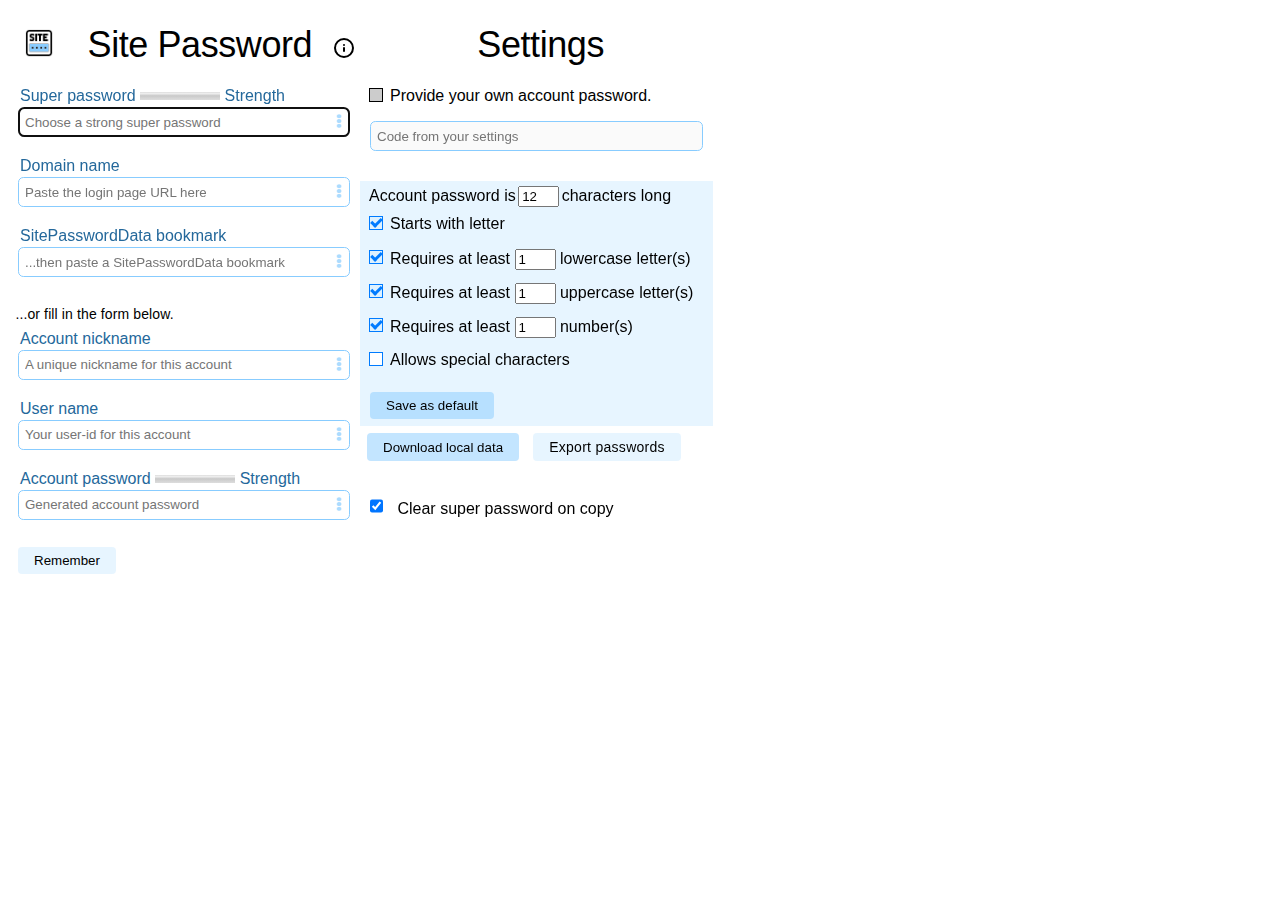
<file: index.html>
<!DOCTYPE html>
<html lang="en">

<head>
  <meta charset="utf-8">
  <meta http-equiv="Content-Type" content="text/html;charset=UTF-8" />
  <title>Site Password</title>
  <script language="javascript" type="text/javascript" src="src/bg.js"></script>
  <script language="javascript" type="text/javascript" src="src/ssp.js"></script>
  <script language="javascript" type="text/javascript" src="src/zxcvbn.js"></script>
  <link type="text/css" href="src/ssp.css" rel="stylesheet" />
  <link rel="icon" type="image/png" href="src/icon128.png">
  <!--
<style type="text/css" media="all">
</style>
-->
</head>

<body>
  <noscript>JavaScript must be enabled to use this tool.</noscript>
  <div id="root">
    <div id="SitePasswordWebMarker" style="display:none">
      <p>
        SitePassword will not look for password fields if a div
        with an id of "SitePasswordWebMarker" is in the document.
      </p>
    </div>
    <div id="leftgutter" class="column"></div>
    <div id="content" class="column">
      <div id="mainpanel">
        <div id="main">
            <div class="form-row">
              <span style="flex:1"></span>
              <span>
                <img id="logo" class="logo" src="src/icon128.png" />
                <div id="pw" class="pwdiv" style="visibility: hidden">
                  <center>
                    <p class="pw">PW</p>
                  </center>
                </div>
              </span>
              <span style="flex: 1"></span>
              <h1 id="SitePasswordWeb">Site Password</h1>
              <span style="flex: 1"></span>
              <div id="maininfo" class="icon" title="Instructions">
                <svg id="instructionopen" width="24px" height="24px" viewBox="0 0 24 24" xmlns="http://www.w3.org/2000/svg" fill="none">
                  <circle cx="12" cy="12" r="9" stroke="currentColor" stroke-linecap="round" stroke-linejoin="round"
                    stroke-width="2" />
                  <path stroke="currentColor" stroke-linecap="round" stroke-linejoin="round" stroke-width="2"
                    d="M12 15v-3m0-3v0" />
                </svg>
              <!-- Thanks to Copilot for this icon -->
              <svg id="instructionclose" class="nodisplay" width="24" height="24" viewBox="0 0 24 24">
                <circle cx="12" cy="12" r="9" stroke="black" stroke-width="2" fill="transparent"/>
                <path d="M8,8 L16,16 M8,16 L16,8" stroke="black" stroke-width="2"/>
              </svg>          
              </div>
            </div>
            <div class="form-row">
              <label for="superpw" class="label">
                Super password
                <meter max="20" id="superpw-strength-meter" title="Super password strength"></meter>
                Strength
              </label>
              <input 
                id="superpw" 
                class="fixed" 
                type="password" 
                value="" 
                autocomplete="off"
                placeholder="Choose a strong super password"
                title="Super Password" />
              <div id="superpw3bluedots" class="icon inner-icon-1" 
                title=" Click for menu" style="display: block">
                <img src="src/3bluedots.png" class="dots">
              </div>
              <div id="superpwmenu" class="nodisplay menu inner-icon-1">
                <div id="superpwmenushow" title="Show your super password">
                  <svg class="icon menu-icon" viewBox="0 0 24 24" xmlns="http://www.w3.org/2000/svg" fill="none">
                    <path stroke="currentColor" stroke-linecap="round" stroke-linejoin="round" stroke-width="2"
                      d="M7 6.362A9.707 9.707 0 0 1 12 5c6.307 0 9.367 5.683 9.91 6.808.06.123.06.261 0 .385-.352.728-1.756 3.362-4.41 5.131M14 18.8a9.93 9.93 0 0 1-2 .2c-6.307 0-9.367-5.683-9.91-6.808a.44.44 0 0 1 0-.386c.219-.452.84-1.632 1.91-2.885m6 .843A3 3 0 0 1 14.236 14M3 3l18 18" />
                  </svg>
                </div>
                <div id="superpwmenuhide" class="nodisplay" title="Hide your super password">
                  <svg class="icon menu-icon" viewBox="0 0 24 24" xmlns="http://www.w3.org/2000/svg" fill="none">
                    <path stroke="currentColor" stroke-linecap="round" stroke-linejoin="round" stroke-width="2"
                      d="M12 5c-6.307 0-9.367 5.683-9.91 6.808a.435.435 0 0 0 0 .384C2.632 13.317 5.692 19 12 19s9.367-5.683 9.91-6.808a.435.435 0 0 0 0-.384C21.368 10.683 18.308 5 12 5z" />
                    <circle cx="12" cy="12" r="3" stroke="currentColor" stroke-linecap="round" stroke-linejoin="round"
                      stroke-width="2" />
                  </svg>
                </div>
                <div id="superpwmenuhelp" title="Find out more about choosing a strong super password.">
                  <img src="src/help.png" class="icon menu-icon">
                </div>
              </div>
              </div>
            <div class="form-row">
              <label for="domainname" class="label">Domain name</label>
              <input 
                id="domainname" 
                class="fixed" 
                type="text" 
                autocomplete="off"
                value="" 
                placeholder="Paste the login page URL here"
                title="Login page URL" />
              <div id="domainname3bluedots" class="icon inner-icon-1" 
                title=" Click for menu" style="display: block">
                <img src="src/3bluedots.png" class="dots">
              </div>
              <div id="domainnamemenu" class="nodisplay menu inner-icon-1">
                <div id="domainnamemenuforget"
                  title="Click to enable forgetting the settings associated with this domain name.">
                  <img src="src/forget.png" 
                  opacity="0.5"
                  class="icon menu-icon menu-icon";"
                >
                </div>
                <div
                  id="domainnamemenuhelp"
                  title="Learn more about how SitePassword uses the domain name.">
                  <img src="src/help.png" class="icon menu-icon menu-icon">
                </div>
              </div>
            </div>
            <div class="form-row">
              <label for="bookmark" class="label">SitePasswordData bookmark</label>
              <input 
                id="bookmark" 
                autocomplete="off"
                title="Find the bookmark with your domain name in the SitePasswordData bookmark folder and paste it here."
                placeholder="...then paste a SitePasswordData bookmark" />
                <div id="bookmark3bluedots" class="icon inner-icon-1" 
                title=" Click for menu" style="display: block">
                <img src="src/3bluedots.png" class="dots">
              </div>
              <div id="bookmarkmenu" class="nodisplay menu inner-icon-0">
                <div
                  id="bookmarkmenuhelp"
                  title="Learn more about how you can get your settings from a bookmark.">
                  <img src="src/help.png" class="icon menu-icon menu-icon">
                </div>
              </div>
            </div>
            <p>...or fill in the form below.</p>
            <div class="form-row">
              <label for="sitename" class="label">Account nickname</label>
              <input 
                id="sitename" 
                class="sans" 
                list="sitenames"
                type="text" 
                autocomplete="off"
                value="" 
                placeholder="A unique nickname for this account"
                title="A unique nickname you associate with this account.  For example, use the same nickname for www.example.com and login.example.com." 
              />
              <div id="sitename3bluedots" class="icon inner-icon-1" 
                title=" Click for menu" style="display: block">
                <img src="src/3bluedots.png" class="dots">
              </div>
              <div id="sitenamemenu" class="nodisplay menu inner-icon-1">
                <div id="sitenamemenuforget"
                  style="opacity: 0.5"
                  title="Click to enable forgetting all domain names associated with this nickname.">
                  <img src="src/forget.png" class="icon menu-icon">
                </div>
                <div id="sitenamemenuhelp"
                  title="Find out more about how your nickname for a site is used to compute your account password.">
                  <img src="src/help.png" class="icon menu-icon">
                </div>
              </div>
              <datalist id="sitenames"></datalist>
            </div>
            <div class="form-row">
              <label for="username" class="label">User name</label>
              <input 
                id="username" 
                class="sans" 
                list="usernames"
                type="text" 
                autocomplete="off"
                value="" 
                placeholder="Your user-id for this account"
                title="Your user-id for this account" 
              />
              <datalist id="usernames"></datalist>
              <div id="usernamecopied" class="inner-icon-2 copied nodisplay">copied!</div>
              <div id="username3bluedots" class="icon inner-icon-1" 
                title=" Click for menu" style="display: block">
                <img src="src/3bluedots.png" class="dots">
              </div>
              <div id="usernamemenu" class="nodisplay menu inner-icon-2">
                <div id="usernamemenuforget" display="block"
                  title="Click to enable forgetting all domain names associated with this userid."
                  style="opacity: 0.5">
                  <img src="src/forget.png" class="icon menu-icon">
                </div>
                <div id="usernamemenucopy" 
                  display="block" title="Copy your user name to the clipboard."
                  style="display: block; opacity: 0.5">
                  <svg class="icon menu-icon" viewBox="0 0 24 24" xmlns="http://www.w3.org/2000/svg" fill="none">
                    <path stroke="currentColor" stroke-linecap="round" stroke-linejoin="round" stroke-width="2"
                      d="M8 5H6a2 2 0 0 0-2 2v12a2 2 0 0 0 2 2h12a2 2 0 0 0 2-2V7a2 2 0 0 0-2-2h-2M8 5v0a2 2 0 0 1 2-2h4a2 2 0 0 1 2 2v0M8 5v0a2 2 0 0 0 2 2h4a2 2 0 0 0 2-2v0" />
                  </svg>
                </div>
                <div id="usernamemenuhelp" title="Find out more about how SitePassword uses your user name for this account.">
                  <img src="src/help.png" class="icon menu-icon">
                </div>
              </div>
              <datalist id="usernames"></datalist>
            </div>
            <div id="results">
              <div id="pwok" class="form-row">
                <input id="sitepw" class="fixed" readonly type="text" value=""
                  placeholder="Generated account password" title="Account Password" />
                  <label for="sitepw" class="label">
                    Account password
                    <meter max="20" id="sitepw-strength-meter" title="Account password strength"></meter>
                    Strength
                  </label>
                  <div id="sitepwcopied" class="inner-icon-2 copied nodisplay">copied!</div>
                <div id="sitepw3bluedots" class="icon inner-icon-1" 
                    title=" Click for menu" style="display: block">
                  <img src="src/3bluedots.png" class="dots">
                </div>
                <div id="sitepwmenu" class="nodisplay menu inner-icon-2">
                  <div id="sitepwmenushow" class="nodisplay" title="Show your site password">
                    <svg class="icon menu-icon menu-icon" viewBox="0 0 24 24" xmlns="http://www.w3.org/2000/svg" fill="none">
                      <path stroke="currentColor" stroke-linecap="round" stroke-linejoin="round" stroke-width="2"
                        d="M7 6.362A9.707 9.707 0 0 1 12 5c6.307 0 9.367 5.683 9.91 6.808.06.123.06.261 0 .385-.352.728-1.756 3.362-4.41 5.131M14 18.8a9.93 9.93 0 0 1-2 .2c-6.307 0-9.367-5.683-9.91-6.808a.44.44 0 0 1 0-.386c.219-.452.84-1.632 1.91-2.885m6 .843A3 3 0 0 1 14.236 14M3 3l18 18" />
                    </svg>
                  </div>
                  <div id="sitepwmenuhide" title="Hide your account password">
                    <svg class="icon menu-icon menu-icon" viewBox="0 0 24 24" xmlns="http://www.w3.org/2000/svg" fill="none">
                      <path stroke="currentColor" stroke-linecap="round" stroke-linejoin="round" stroke-width="2"
                        d="M12 5c-6.307 0-9.367 5.683-9.91 6.808a.435.435 0 0 0 0 .384C2.632 13.317 5.692 19 12 19s9.367-5.683 9.91-6.808a.435.435 0 0 0 0-.384C21.368 10.683 18.308 5 12 5z" />
                      <circle cx="12" cy="12" r="3" stroke="currentColor" stroke-linecap="round" stroke-linejoin="round"
                        stroke-width="2" />
                    </svg>
                  </div>
                  <div id="sitepwmenucopy" 
                    title="Copy your account password to the clipboard"
                    style="opacity: 0.5">
                    <svg class="icon menu-icon menu-icon" viewBox="0 0 24 24" xmlns="http://www.w3.org/2000/svg" fill="none">
                      <path stroke="currentColor" stroke-linecap="round" stroke-linejoin="round" stroke-width="2"
                        d="M8 5H6a2 2 0 0 0-2 2v12a2 2 0 0 0 2 2h12a2 2 0 0 0 2-2V7a2 2 0 0 0-2-2h-2M8 5v0a2 2 0 0 1 2-2h4a2 2 0 0 1 2 2v0M8 5v0a2 2 0 0 0 2 2h4a2 2 0 0 0 2-2v0" />
                    </svg>
                  </div>
                  <div id="sitepwmenuhelp" title="Find out more about how SitePassword calculates your account password.">
                    <img src="src/help.png" class="icon menu-icon menu-icon">
                  </div>
                </div>
              </div>
            <div class="form-row">
                <button id="remember" 
                  type="button" 
                  title="Remember on this machine the settings for this account."
                  style="margin-left: 10px; margin-bottom: 20px"
                  disabled="disabled">
                  Remember
                </button>
              </div>
            </div>
        </div>
        <div id="help">
          <div id="superpwhelptext" name="help" class="helptext nodisplay">
            <h3>Super password help</h3>
            <p style="width: 270px">
              You should choose a strong super password, one with lots of characters that contain
              upper and lower case letters, numbers, and special characters. Just make sure
              it's something you won't forget. SitePassword can't help you if you do.
            </p>
            <div class="form-row">
              <button id="superpwhelptextclose" class="button" title="Close this help text.">
                <span class="btn-text">Close<span class="btn-text"></span>
              </button>
              &nbsp;&nbsp;
              <button id="superpwhelptextmore" title="Learn more about your super password">
                <span class="btn-text">Learn more</span>
              </button>
              <span style="flex:1"></span>
            </div>
          </div>
          <div id="domainnamehelptext" name="help" class="helptext nodisplay">
            <h3>Domain name help</h3>
            <p style="width: 270px">
              The domain name is associated with your settings for this account.
              It is also the name of a bookmark in the SitePasswordData bookmark folder.
              That's the bookmark you can use to get your settings when you're on a machine
              that doesn't have the SitePassword extension installed.
            </p>
            <div class="form-row">
              <button id="domainnamehelptextclose" class="button" title="Close this help text">
                <span class="btn-text">Close</span>
              </button>
              &nbsp;&nbsp;
              <button id="domainnamehelptextmore" title="Learn more about how SitePassword uses domain names.">
                <span class="btn-text">Learn more</span>
              </button>
            </div>
          </div>
          <div id="bookmarkhelptext" name="help" class="helptext nodisplay">
            <h3>Bookmark help</h3>
            <p style="width: 270px">
              Each domain name has a bookmark in the SitePasswordData bookmark folder.
              That's where you can get your settings when you're on a machine
              that doesn't have the SitePassword extension installed. You can click on the
              bookmark to open this page with the form filled in 
              or you can paste the bookmark into the form after providing a domain name.
            </p>
            <div class="form-row">
              <button id="bookmarkhelptextclose" class="button" title="Close this help text">
                <span class="btn-text">Close</span>
              </button>
              &nbsp;&nbsp;
              <button id="bookmarkhelptextmore" title="Learn more about how SitePassword uses domain names.">
                <span class="btn-text">Learn more</span>
              </button>
            </div>
          </div>
          <div id="sitenamehelptext" name="help" class="helptext nodisplay">
            <h3>Account nickname help</h3>
            <p style="width: 270px">
              The account nickname is how you refer to this account.  It is often associated 
              with more than one domain name.
              For example, you might use the same nickname for www.example.com and login.example.com.
              Your account nickname can be easy to remember,
              such as <em>amazon</em> for amazon.com, but it doesn't have to be that simple.  You can 
              change the password for an account by changing the nickname.  
            </p>
            <div class="form-row">
              <button id="sitenamehelptextclose" class="button" title="Close this help text.">
                <span class="btn-text">Close<span class="btn-text"></span>
              </button>
              &nbsp;&nbsp;
              <button id="sitenamehelptextmore" title="Learn more about your site nickname">
                <span class="btn-text">Learn more</span>
              </button>
            </div>
          </div>
          <div id="usernamehelptext" name="help" class="helptext nodisplay">
            <h3>User name help</h3>
            <p style="width: 270px">
              Your user name is the name you use to log in to the site. It is
              associated with the nickname for the account and is used to 
              calculate your account password.  That means you can only have a 
              single user name for a given nickname.  
              <span name="hideifnobookmarks">If you want to use different 
              user names for the same site, follow the instructions for 
              <span id="sharedref"><a href="#shared-machines">Shared Machines</a></span>.</span>   
            </p>
            <div class="form-row">
              <button id="usernamehelptextclose" class="button" title="Close this help text.">
                <span class="btn-text">Close</span>
              </button>
              &nbsp;&nbsp;
              <button id="usernamehelptextmore" title="Learn more about your username">
                <span class="btn-text">Learn more</span>
              </button>
            </div>
          </div>
          <div id="sitepwhelptext" name="help" class="helptext nodisplay">
            <h3>Site password help</h3>
            <p style="width: 270px">
              SitePassword uses your super password, nickname for the site, and
              your user name for the site along with the additional settings to
              calculate this password for the account.
            </p>
            <p style="width: 270px">
              If the password field on
              the login form doesn't say <em>Click here for password</em>, you
              can use the Copy option on the menu to put this password on the clipboard.
            </p>
            <div class="form-row">
              <button id="sitepwhelptextclose" class="button" title="Close this help text.">
                <span class="btn-text">Close</span>
              </button>
              &nbsp;&nbsp;
              <button id="sitepwhelptextmore" title="Learn more about your account password">
                <span class="btn-text">Learn more</span>
              </button>
            </div>
          </div>
        </div>
        <div id="settings">
            <h1 style="text-align: center;">Settings</h1>        
            <div class="setting-row" id="providesitepwdiv"
            title="You must fill in the SitePassword form before you can provide your own account password.">
            <label for="providesitepw" class="checkbox-label">
              <input id="providesitepw" class="checkbox-input" type="checkbox" disabled aria-disabled="true"
                title="Check to type your own account password.  You must fill in the SitePassword form first." />
              <span class="checkbox-custom"></span>
              <span id="providesitepwlabel" class="settings">Provide your own account password.</span>
            </label>
          </div>
              <div class="form-row">
              <input 
                id="code" 
                class="sans" 
                disabled
                type="text" 
                autocomplete="off"
                value="" 
                style="margin-top: 0"
                placeholder="Code from your settings"
                title="Paste or type the code from your settings here." />
            </div>
            <div id="defaultsettings" style="background-color: rgb(136, 204, 255, 20%);">
              <div class="setting-row" style="top: 5px">
                <span style="position: relative; left: 4px">Account password is</span>
                <input id="pwlength" type="text" value="12" size="2" 
                  style="position: relative; left: 2px"/>
                <span>characters long</span>
              </div>
              <div class="setting-row">
                <label for="startwithletter" class="checkbox-label">
                  <input id="startwithletter" type="checkbox" class="checkbox-input" checked="checked" />
                  <span class="checkbox-custom"></span>
                  <span class="settings">Starts with letter</span>
                </label>
              </div>
              <div class="setting-row">
                <label for="allowlowercheckbox" class="checkbox-label">
                  <input id="allowlowercheckbox" type="checkbox" class="checkbox-input" checked="checked" />
                  <span class="checkbox-custom"></span>
                  <span id="allowlower" class="settings" style="display: none;">Allows lowercase letters</span>
                  <span id="requirelower" class="settings" style="display: inline;">
                    Requires at least
                    <input id="minlower" type="text" value="1" size="2" class="settings-input" />
                    lowercase letter(s)
                  </span>
                </label>
              </div>
              <div class="setting-row">
                <label for="allowuppercheckbox" class="checkbox-label">
                  <input id="allowuppercheckbox" type="checkbox" class="checkbox-input" checked="checked" />
                  <span class="checkbox-custom"></span>
                  <span id="allowupper" class="settings" style="display: none;">Allows uppercase letters</span>
                  <span id="requireupper" class="settings" style="display: inline;">
                    Requires at least
                    <input id="minupper"" type=" text" value="1" size="2" class="settings-input"" />
                    uppercase letter(s)
                  </span>
                </label>
              </div>
              <div class=" setting-row">
                    <label for="allownumbercheckbox" class="checkbox-label" />
                    <input id="allownumbercheckbox" type="checkbox" class="checkbox-input" checked="checked" />
                    <span class="checkbox-custom"></span>
                    <span id="allownumber" class="settings" style="display: none;">Allows numbers</span>
                    <span id="requirenumber" class="settings" style="display: inline;">
                      Requires at least
                      <input id="minnumber"" type=" text" value="1" size="2" class="settings-input" />
                      number(s)
                    </span>
                </label>
              </div>
              <div class="setting-row">
                <label for="allowspecialcheckbox" class="checkbox-label">
                  <input id="allowspecialcheckbox" type="checkbox" class="checkbox-input" />
                  <span class="checkbox-custom"></span>
                  <span id="allowspecial" class="settings" style="display: inline;">
                    Allows special characters
                  </span>
                  <span id="requirespecial" class="settings" style="display: none;">
                    Requires at least
                    <input id="minspecial" type="text" value="1" size="2" class="settings-input" />
                    of
                    <input id="specials" title="Enter up to 12 special characters" class="fixed" type="text"
                      class="settings-input" value="$/!=@?._-" size="12" />
                  </span>
                </label>
              </div>
                  <div class="form-row">
                <button id="makedefaultbutton"
                  type="button"
                  style="display: inline; margin-left: 10px; margin-right: 40px;"
                  target="_blank"
                  title="Make the settings in the box your default"
                  >
                  Save as default 
                </button>                  
              </div>
            </div>
            <div class="form-row">
              <button id="downloadbutton" type="button" style="display: inline" target="_blank"
                title="Download the settings stored on this machine to a file that you can use to calculate your passwords when the SitePassword extension is not available.">
                Download local data
              </button>
              <a id="data" href="#" target="_blank" style="display: none;"
                  rel="noopener noreferrer"
                  download="SiteData.html">SiteData.html</a>
                <button id="exportbutton" type="button" disabled style="display: inline; position: relative;" target="_blank"
                  title="Export your passwords to a CSV file that can be imported into a spreadsheet.">
                  <span class="btn-text">Export passwords</span>
                </button>
              <span style="flex:1"></span>
              <a id="pwdata" href="data:application/octet-stream," target="_blank" style="display: none;"
                download="passwords.csv">passwords.csv</a>
            </div>
            <div class="form-row" style="top: 10px"; width="200px">
              <label for="clearsuperpw">
                <input id="clearsuperpw" type="checkbox" checked="checked" />
                <span class="settings">Clear super password on copy</span>
              </label>
            </div>
        </div>
        <div id="instructionpanel" style="display: none;">
          <!--
            Instructions for converting the contents of this panel to Markdown

            1. Insert everything in ssp.html from <div id="instructionpanel" to the 
            corresponding </div> into the form at 
            https://www.convertsimple.com/convert-html-to-markdown/.

            2. Copy the output to README.md.

            3. Use the regular expression

            !\[[^\]]*\]\((src\/[^)]*\.(?:png|bmp))\)

            and the replacement string

            <img src="$1" style="width: 16px; height: 16px; vertical-align: middle;">

            4. Change the width of the 3 dots to 6px.

            to change all occurrences if ![](images...) to <img> tags.

          -->            
          <h1>Instructions</h1>
          <div id="sections">
            <section id="whoinfo" name="instructions">
              <svg id="openwho" class="accordian" style="display: block;" width="24px" height="24px" viewBox="0 0 24 24"
                xmlns="http://www.w3.org/2000/svg" fill="none">
                <circle cx="12" cy="12" r="9" stroke="currentColor" stroke-linecap="round" stroke-linejoin="round"
                  stroke-width="2" />
                <path stroke="currentColor" stroke-linecap="round" stroke-linejoin="round" stroke-width="2"
                  d="m9 11 3 3 3-3" />
              </svg>
              <svg id="closewho" class="accordian" style="display: none;" width="24px" height="24px" viewBox="0 0 24 24"
                xmlns="http://www.w3.org/2000/svg" fill="none">
                <circle cx="12" cy="12" r="9" stroke="currentColor" stroke-linecap="round" stroke-linejoin="round"
                  stroke-width="2" />
                <path stroke="currentColor" stroke-linecap="round" stroke-linejoin="round" stroke-width="2"
                  d="m9 13 3-3 3 3" />
              </svg>
              <h3>What is SitePassword?</h3>
              <div id="whodiv" style="display: none;">
                <p>
                  SitePassword is a password manager that calculates your passwords
                  instead of storing them.  This web page is a password calculator that 
                  lets you get your passwords when you can't use the SitePassword browser extension.
                </p>
              </div>
            </section>
            <section id="useinfo" name="instructions">
              <svg id="openuse" class="accordian" style="display: block;" width="24px" height="24px" viewBox="0 0 24 24"
                xmlns="http://www.w3.org/2000/svg" fill="none">
                <circle cx="12" cy="12" r="9" stroke="currentColor" stroke-linecap="round" stroke-linejoin="round"
                  stroke-width="2" />
                <path stroke="currentColor" stroke-linecap="round" stroke-linejoin="round" stroke-width="2"
                  d="m9 11 3 3 3-3" />
              </svg>
              <svg id="closeuse" class="accordian" style="display: none;" width="24px" height="24px" viewBox="0 0 24 24"
                xmlns="http://www.w3.org/2000/svg" fill="none">
                <circle cx="12" cy="12" r="9" stroke="currentColor" stroke-linecap="round" stroke-linejoin="round"
                  stroke-width="2" />
                <path stroke="currentColor" stroke-linecap="round" stroke-linejoin="round" stroke-width="2"
                  d="m9 13 3-3 3 3" />
              </svg>
                <h3>When to use this web page</h3>
              <div id="usediv" style="display: none;">
                <p>
                  This web page is a companion to the SitePassword browser extension.
                  In addition to remembering your settings, the extension synchronizes them
                  across your machines. You should use the extension if you are have a
                  compatible browser.
                  Unfortunately, browsers on mobile devices don't allow extensions.
                </p>
                <p>
                  The SitePassword web page is available at
                  <a href="https://alanhkarp.github.io/SitePasswordWeb/" target="_blank">
                    https://alanhkarp.github.io/SitePasswordWeb/
                  </a>
                  and
                  <a href="https://sitepassword.info" target="_blank">
                    https://sitepassword.info
                  </a>.
                </p>
              </div>
            </section>
            <section id="overviewinfo" name="instructions">
              <svg id="openoverview" class="accordian" style="display: block;" width="24px" height="24px"
                viewBox="0 0 24 24" xmlns="http://www.w3.org/2000/svg" fill="none">
                <circle cx="12" cy="12" r="9" stroke="currentColor" stroke-linecap="round" stroke-linejoin="round"
                  stroke-width="2" />
                <path stroke="currentColor" stroke-linecap="round" stroke-linejoin="round" stroke-width="2"
                  d="m9 11 3 3 3-3" />
              </svg>
              <svg id="closeoverview" class="accordian" style="display: none;" width="24px" height="24px"
                viewBox="0 0 24 24" xmlns="http://www.w3.org/2000/svg" fill="none">
                <circle cx="12" cy="12" r="9" stroke="currentColor" stroke-linecap="round" stroke-linejoin="round"
                  stroke-width="2" />
                <path stroke="currentColor" stroke-linecap="round" stroke-linejoin="round" stroke-width="2"
                  d="m9 13 3-3 3 3" />
              </svg>
                <h3>How it works</h3>
              <div id="overviewdiv" style="display: none;">
                <p>
                  SitePassword is different from most password managers. Instead of
                  storing your passwords, it calculates them from a super password
                  and a per account nickname and user name. That means you can usually get your account password if
                  you remember those three things. (Some web pages require additional
                  settings.)  It also allows you to specify a password
                  when you can't use the computed one.
                </p>
              </div>
            </section>
            <section id="superpwinfo" name="instructions">
              <svg id="opensuperpw" class="accordian" style="display: block;" width="24px" height="24px"
                viewBox="0 0 24 24" xmlns="http://www.w3.org/2000/svg" fill="none">
                <circle cx="12" cy="12" r="9" stroke="currentColor" stroke-linecap="round" stroke-linejoin="round"
                  stroke-width="2" />
                <path stroke="currentColor" stroke-linecap="round" stroke-linejoin="round" stroke-width="2"
                  d="m9 11 3 3 3-3" />
              </svg>
              <svg id="closesuperpw" class="accordian" style="display: none;" width="24px" height="24px"
                viewBox="0 0 24 24" xmlns="http://www.w3.org/2000/svg" fill="none">
                <circle cx="12" cy="12" r="9" stroke="currentColor" stroke-linecap="round" stroke-linejoin="round"
                  stroke-width="2" />
                <path stroke="currentColor" stroke-linecap="round" stroke-linejoin="round" stroke-width="2"
                  d="m9 13 3-3 3 3" />
              </svg>
                <h3>Your super password</h3>
              <div id="superpwdiv" style="display: none;">
                <p>
                  You should choose a strong super password, one with upper and
                  lower case letters, numbers, and special characters. The stronger
                  the better. The reason is simple. A bad guy who knows one site
                  password and can figure out your nickname and user name for that site
                  can start guessing super passwords. You want to make that job
                  has hard as you can.
                </p>
                <p>
                  You can protect yourself further by using different super passwords
                  for different kinds of accounts. You could have one that you use for
                  banking, another for subscriptions, and a third for sites you find
                  sketchy.
                </p>
                <p>
                  SitePassword doesn't prevent you from using a weak super password,
                  but it does warn you. There is a strength indicator directly above
                  the super password field. The color of your super password corresponds
                  to the level shown on the meter.
                  For example, if your super password is green,
                  it is strong.  If it's orange, your super password is
                  weak.  
                  The tooltip tells how long it would take a determined adversary
                  to guess your password.
                </p>
                <p>
                  You'll notice that your super password is not usually marked Strong until it is 
                  longer than a account password marked Strong.  That's because the super password
                  is something you can remember, while the account password is effectively a
                  random string of characters, which is less guessable.
                </p>
                <p>
                  SitePassword cannot retrieve your super password.
                  You should make sure it's something you won't easily forget. You
                  might even want to write it down and keep the copy in a secure place.
                </p>
              </div>
            </section>
            <section id="domainnameinfo" name="instructions" class="instructionpaneltext">
              <svg id="opendomainname" class="accordian" style="display: block;" width="24px" height="24px"
                viewBox="0 0 24 24" xmlns="http://www.w3.org/2000/svg" fill="none">
                <circle cx="12" cy="12" r="9" stroke="currentColor" stroke-linecap="round" stroke-linejoin="round"
                  stroke-width="2" />
                <path stroke="currentColor" stroke-linecap="round" stroke-linejoin="round" stroke-width="2"
                  d="m9 11 3 3 3-3" />
              </svg>
              <svg id="closedomainname" class="accordian" style="display: none;" width="24px" height="24px"
                viewBox="0 0 24 24" xmlns="http://www.w3.org/2000/svg" fill="none">
                <circle cx="12" cy="12" r="9" stroke="currentColor" stroke-linecap="round" stroke-linejoin="round"
                  stroke-width="2" />
                <path stroke="currentColor" stroke-linecap="round" stroke-linejoin="round" stroke-width="2"
                  d="m9 13 3-3 3 3" />
              </svg>
                <h3>The domain name</h3>
              <div id="domainnamediv" style="display:none">
                <p>
                  The domain name is associated with the settings for this account.
                  It is also the name of a bookmark in the SitePasswordData bookmark folder.
                  That's the bookmark you can use to get your settings when you're on a machine
                  that doesn't have the SitePassword extension installed.
                </p>
                <p>
                  You can type the login page URL into this field, but you are strongly encouraged
                  to paste it from the address bar of the login page so SitePassword can warn you about
                  potential phishing.  
                </p>
                <p>
                  Some web sites use multiple URLs for logging into the same account.  As a result,
                  you may have more than one domain name for a given account. You'll get the same password
                  for all of the domain names because they are all associated with the same nickname.
                </p>
              </div>
            </section>
            <section id="bookmarkinfo" name="instructions" class="instructionpaneltext">
              <svg id="openbookmark" class="accordian" style="display: block;" width="24px" height="24px"
                viewBox="0 0 24 24" xmlns="http://www.w3.org/2000/svg" fill="none">
                <circle cx="12" cy="12" r="9" stroke="currentColor" stroke-linecap="round" stroke-linejoin="round"
                  stroke-width="2" />
                <path stroke="currentColor" stroke-linecap="round" stroke-linejoin="round" stroke-width="2"
                  d="m9 11 3 3 3-3" />
              </svg>
              <svg id="closebookmark" class="accordian" style="display: none;" width="24px" height="24px"
                viewBox="0 0 24 24" xmlns="http://www.w3.org/2000/svg" fill="none">
                <circle cx="12" cy="12" r="9" stroke="currentColor" stroke-linecap="round" stroke-linejoin="round"
                  stroke-width="2" />
                <path stroke="currentColor" stroke-linecap="round" stroke-linejoin="round" stroke-width="2"
                  d="m9 13 3-3 3 3" />
              </svg>
              <h3>Bookmark</h3>
              <div id="bookmarkdiv" style="display:none">
                <p>
                  SitePassword stores your settings in a bookmark in the SitePasswordData 
                  bookmark folder.  
                  You don't have to remember your settings if you synchonize your
                  bookmarks to this machine.  You can click on the bookmark
                  for the domain name to open this page with the form filled in, 
                  or you can paste the bookmark into the form after providing a domain name.
                </p>
              </div>
            </section>
            <section id="sitenameinfo" name="instructions">
              <svg id="opensitename" class="accordian" style="display: block;" width="24px" height="24px" viewBox="0 0 24 24"
                xmlns="http://www.w3.org/2000/svg" fill="none">
                <circle cx="12" cy="12" r="9" stroke="currentColor" stroke-linecap="round" stroke-linejoin="round"
                  stroke-width="2" />
                <path stroke="currentColor" stroke-linecap="round" stroke-linejoin="round" stroke-width="2"
                  d="m9 11 3 3 3-3" />
              </svg>
              <svg id="closesitename" class="accordian" style="display: none;" width="24px" height="24px" viewBox="0 0 24 24"
                xmlns="http://www.w3.org/2000/svg" fill="none">
                <circle cx="12" cy="12" r="9" stroke="currentColor" stroke-linecap="round" stroke-linejoin="round"
                  stroke-width="2" />
                <path stroke="currentColor" stroke-linecap="round" stroke-linejoin="round" stroke-width="2"
                  d="m9 13 3-3 3 3" />
              </svg>
              <h3>Your account nickname</h3>
              <div id="sitenamediv" style="display: none;">
                <p>
                  You refer to an account by its nickname. It can be easy to remember,
                  such as <em>amazon</em> for amazon.com, but it doesn't have to be that simple.
                  It is one of the things used to compute your account password.
                </p>
                <p>
                  Your settings, such as your user name, the account password length, and whether your
                  account password contains special characters are associated with this nickname.
                </p>
              </div>
            </section>
            <section id="usernameinfo" name="instructions" class="instructionpaneltext">
              <svg id="openusername" class="accordian" style="display: block;" width="24px" height="24px"
                viewBox="0 0 24 24" xmlns="http://www.w3.org/2000/svg" fill="none">
                <circle cx="12" cy="12" r="9" stroke="currentColor" stroke-linecap="round" stroke-linejoin="round" stroke-width="2" />
                <path stroke="currentColor" stroke-linecap="round" stroke-linejoin="round" stroke-width="2" d="m9 11 3 3 3-3" />
              </svg>
              <svg id="closeusername" class="accordian" style="display: none;" width="24px" height="24px" 
                viewBox="0 0 24 24" xmlns="http://www.w3.org/2000/svg" fill="none">
                <circle cx="12" cy="12" r="9" stroke="currentColor" stroke-linecap="round" stroke-linejoin="round" stroke-width="2" />
                <path stroke="currentColor" stroke-linecap="round" stroke-linejoin="round" stroke-width="2" d="m9 13 3-3 3 3" />
              </svg>
                <h3>Your user name</h3>
              <div id="usernamediv" style="display: none;">
                <p>
                  Your user name is the name you use to log in to the site. It is
                  associated with the nickname for the account and is used to 
                  calculate your account password.  That means you can only have a 
                  single user name for a given nickname.  If you want to use different 
                  user names for the same site, follow the instructions for 
                  <span id="sharedref2"><a href="#shared-machines">Shared Machines</a></span>.   
                </p>
              </div>
            </section>
            <section id="sitepwinfo" name="instructions" class="instructionpaneltext">
              <svg id="opensitepw" class="accordian" style="display: block;" width="24px" height="24px"
                viewBox="0 0 24 24" xmlns="http://www.w3.org/2000/svg" fill="none">
                <circle cx="12" cy="12" r="9" stroke="currentColor" stroke-linecap="round" stroke-linejoin="round"
                  stroke-width="2" />
                <path stroke="currentColor" stroke-linecap="round" stroke-linejoin="round" stroke-width="2"
                  d="m9 11 3 3 3-3" />
              </svg>
              <svg id="closesitepw" class="accordian" style="display: none;" width="24px" height="24px"
                viewBox="0 0 24 24" xmlns="http://www.w3.org/2000/svg" fill="none">
                <circle cx="12" cy="12" r="9" stroke="currentColor" stroke-linecap="round" stroke-linejoin="round"
                  stroke-width="2" />
                <path stroke="currentColor" stroke-linecap="round" stroke-linejoin="round" stroke-width="2"
                  d="m9 13 3-3 3 3" />
              </svg>
                <h3>Your account password</h3>
              <div id="sitepwdiv" style="display: none;">
                <p>
                  SitePassword combines your super password, site name, and user name to 
                  compute your password for the site.  It also uses the additional settings you
                  provide to generate a password the site will accept.
                </p>
                <p>
                  SitePassword could generate a weak account password just by chance.
                  To let you know that has happened, it uses the same kind of
                  strength meter as the one that tells you how strong your super password is.
                  The tooltip tells how long it would take a determined adversary
                  to guess your password.
                </p>
                <p>
                  For example, if your account password is orange, then it is weak. In
                  that case, just choose a different nickname for the account.  You'll 
                  almost certainly get a strong account password.
                </p>
              </div>
            </section>
            <section id="clearsuperpwinfo" name="instructions" class="instructionpaneltext">
              <svg id="openclearsuperpw" class="accordian" style="display: block;" width="24px" height="24px"
                viewBox="0 0 24 24" xmlns="http://www.w3.org/2000/svg" fill="none">
                <circle cx="12" cy="12" r="9" stroke="currentColor" stroke-linecap="round" stroke-linejoin="round"
                  stroke-width="2" />
                <path stroke="currentColor" stroke-linecap="round" stroke-linejoin="round" stroke-width="2"
                  d="m9 11 3 3 3-3" />
              </svg>
              <svg id="closeclearsuperpw" class="accordian" style="display: none;" width="24px" height="24px"
                viewBox="0 0 24 24" xmlns="http://www.w3.org/2000/svg" fill="none">
                <circle cx="12" cy="12" r="9" stroke="currentColor" stroke-linecap="round" stroke-linejoin="round"
                  stroke-width="2" />
                <path stroke="currentColor" stroke-linecap="round" stroke-linejoin="round" stroke-width="2"
                  d="m9 13 3-3 3 3" />
              </svg>
                <h3>Clear super password on copy</h3>
              <div id="clearsuperpwdiv" style="display: none;">
                <p>
                  You are probably using this web page because you're on a device that doesn't have the 
                  extension installed.  If that's because you are at a friend's house, you probably don't 
                  want to leave your super password lying around.  You can clear this box if you want 
                  to leave your super password, such as when using one of your own devices.
              </p>
              </div>
            </section>
            <section id="codeinfo" name="instructions" class="instructionpaneltext">
              <svg id="opencode" class="accordian" style="display: block;" width="24px" height="24px"
                viewBox="0 0 24 24" xmlns="http://www.w3.org/2000/svg" fill="none">
                <circle cx="12" cy="12" r="9" stroke="currentColor" stroke-linecap="round" stroke-linejoin="round"
                  stroke-width="2" />
                <path stroke="currentColor" stroke-linecap="round" stroke-linejoin="round" stroke-width="2"
                  d="m9 11 3 3 3-3" />
              </svg>
              <svg id="closecode" class="accordian" style="display: none;" width="24px" height="24px"
                viewBox="0 0 24 24" xmlns="http://www.w3.org/2000/svg" fill="none">
                <circle cx="12" cy="12" r="9" stroke="currentColor" stroke-linecap="round" stroke-linejoin="round"
                  stroke-width="2" />
                <path stroke="currentColor" stroke-linecap="round" stroke-linejoin="round" stroke-width="2"
                  d="m9 13 3-3 3 3" />
              </svg>
                <h3>Provided password code</h3>
              <div id="codediv" style="display: none;">
                <p>
                  SitePassword stores a password
                  you provide in your settings encrypted with the computed
                  password for the site as a key. That means you must fill in the form before entering
                  your own password. After you fill in the form, click the <em>Provide your own account password</em>
                  check box. You can then enter your password into the account password field.
                </p>
                <p>
                  The code in the bookmark is a list of integers representing
                  the encrypted value the password you provided.  In order to
                  compute your account password, you must
                  fill in the form with the same settings you used when you
                  provided the password, including the code from the bookmark.
                </p>
                <p>
                  You won't have to type in the numbers in the code if you
                  synchonize bookmarks to this machine.  You can click on the
                  bookmark for the domain name to open this page with the form
                  filled in for you.
                </p>
              </div>
            </section>
            <section id="menusinfo" name="instructions" class="instructionpaneltext">
              <svg id="openmenus" class="accordian" style="display: block;" width="24px" height="24px"
                viewBox="0 0 24 24" xmlns="http://www.w3.org/2000/svg" fill="none">
                <circle cx="12" cy="12" r="9" stroke="currentColor" stroke-linecap="round" stroke-linejoin="round"
                  stroke-width="2" />
                <path stroke="currentColor" stroke-linecap="round" stroke-linejoin="round" stroke-width="2"
                  d="m9 11 3 3 3-3" />
              </svg>
              <svg id="closemenus" class="accordian" style="display: none;" width="24px" height="24px"
                viewBox="0 0 24 24" xmlns="http://www.w3.org/2000/svg" fill="none">
                <circle cx="12" cy="12" r="9" stroke="currentColor" stroke-linecap="round" stroke-linejoin="round"
                  stroke-width="2" />
                <path stroke="currentColor" stroke-linecap="round" stroke-linejoin="round" stroke-width="2"
                  d="m9 13 3-3 3 3" />
              </svg>
                <h3>Input field menus</h3>
              <div id="menusdiv" style="display:none">
                <p>
                  Each of the input fields has a menu that shows up when you mouse over 
                  (or tap on a touchscreen) the 3 dots
                  (<img src="src/3bluedots.png" style="height: 16px; width: 6px; vertical-align: middle;">) 
                  in the right side of the field.  Each field has a 
                  particular set of menu items.  
                  If an icon is grayed out, it is not available for that field.  For example, you can't 
                  forget a domain name if that field is empty.
                </p>
                <p>
                  <img src="src/help.png" alt="help" style="width: 16px; height: 16px; vertical-align: middle;"/> &nbsp; 
                  Every field has a help option, 
                  which provides a brief summary of the information contained in these Instructions.
                </p>
                <p>
                  <img src="src/forget.png" alt="forget" style="width: 16px; height: 16px; vertical-align: middle;"/> &nbsp;
                  The domain name, sitename and username fields have a Forget option.  For example, if you click this icon in the site nickname 
                  field, you will be given the opportunity to permanently forget the settings for all domain names associated 
                  with that site nickname.
                </p>
                <p>
                  <img src="src/clipboard.png" alt="forget" style="width: 16px; height: 16px; vertical-align: middle;"/> &nbsp;
                  The user name and account password fields have a Copy option, which copies the contents of the field to the clipboard.
                </p>
                <p>
                  <img src="src/show.png" alt="forget" style="width: 16px; height: 16px; vertical-align: middle;"/> &nbsp;
                  <img src="src/hide.png" alt="forget" style="width: 16px; height: 16px; vertical-align: middle;"/> &nbsp;
                  The super and account password fields give you the option of showing or hiding the contents of the field.
                  By default, your super password is hidden, and your account password is not.  You can change the default behavior of 
                  the account password field by clicking the <em>Hide account password by default</em> option in the settings panel.
                </p>
              </div>
            </section>
            <section id="acceptableinfo" name="instructions">
              <svg id="openacceptable" class="accordian" style="display: block;" width="24px" height="24px"
                viewBox="0 0 24 24" xmlns="http://www.w3.org/2000/svg" fill="none">
                <circle cx="12" cy="12" r="9" stroke="currentColor" stroke-linecap="round" stroke-linejoin="round"
                  stroke-width="2" />
                <path stroke="currentColor" stroke-linecap="round" stroke-linejoin="round" stroke-width="2"
                  d="m9 11 3 3 3-3" />
              </svg>
              <svg id="closeacceptable" class="accordian" style="display: none;" width="24px" height="24px"
                viewBox="0 0 24 24" xmlns="http://www.w3.org/2000/svg" fill="none">
                <circle cx="12" cy="12" r="9" stroke="currentColor" stroke-linecap="round" stroke-linejoin="round"
                  stroke-width="2" />
                <path stroke="currentColor" stroke-linecap="round" stroke-linejoin="round" stroke-width="2"
                  d="m9 13 3-3 3 3" />
              </svg>
                <h3>Finding an acceptable password</h3>
              <div id="acceptablediv" style="display: none;">
                <p>
                  Some web sites have strict password rules, how long it must be,
                  if it must contain upper case or lower case letters, numbers, or
                  special characters, including restrictions on which special
                  characters are allowed. If you run into a site that doesn't
                  accept the calculated password, change the appropriate menu entries. SitePassword
                  was tested on hundreds of web sites to make sure it can almost always
                  compute a valid password.
                </p>
                <p>
                  You can also change the default values that SitePassword uses.
                  For example, SitePassword defaults to a password with no special characters.  You can change these defaults by clicking the
                  <em>Save as default</em> option in the settings panel.
                </p>
              </div>
            </section>
            <section id="changeinfo" name="instructions">
              <svg id="openchange" class="accordian" style="display: block;" width="24px" height="24px"
                viewBox="0 0 24 24" xmlns="http://www.w3.org/2000/svg" fill="none">
                <circle cx="12" cy="12" r="9" stroke="currentColor" stroke-linecap="round" stroke-linejoin="round"
                  stroke-width="2" />
                <path stroke="currentColor" stroke-linecap="round" stroke-linejoin="round" stroke-width="2"
                  d="m9 11 3 3 3-3" />
              </svg>
              <svg id="closechange" class="accordian" style="display: none;" width="24px" height="24px"
                viewBox="0 0 24 24" xmlns="http://www.w3.org/2000/svg" fill="none">
                <circle cx="12" cy="12" r="9" stroke="currentColor" stroke-linecap="round" stroke-linejoin="round"
                  stroke-width="2" />
                <path stroke="currentColor" stroke-linecap="round" stroke-linejoin="round" stroke-width="2"
                  d="m9 13 3-3 3 3" />
              </svg>
                <h3 id="changing-a-site-password">Changing an account password</h3>
              <div id="changediv" style="display: none;">
                <p>
                  Some sites make you change your password periodically. SitePassword
                  makes that easy. Just change your nickname for the account. For example,
                  if your current nickname is <em>MyBank1</em>, and they make you change
                  your password, you could change the nickname to
                  <em>MyBank2</em>. Your new account password will be completely different
                  from the old one.
                </p>
              </div>
            </section>
            <section id="phishinginfo" name="instructions">
              <svg id="openphishing" class="accordian" style="display: block;" width="24px" height="24px"
                viewBox="0 0 24 24" xmlns="http://www.w3.org/2000/svg" fill="none">
                <circle cx="12" cy="12" r="9" stroke="currentColor" stroke-linecap="round" stroke-linejoin="round"
                  stroke-width="2" />
                <path stroke="currentColor" stroke-linecap="round" stroke-linejoin="round" stroke-width="2"
                  d="m9 11 3 3 3-3" />
              </svg>
              <svg id="closephishing" class="accordian" style="display: none;" width="24px" height="24px"
                viewBox="0 0 24 24" xmlns="http://www.w3.org/2000/svg" fill="none">
                <circle cx="12" cy="12" r="9" stroke="currentColor" stroke-linecap="round" stroke-linejoin="round"
                  stroke-width="2" />
                <path stroke="currentColor" stroke-linecap="round" stroke-linejoin="round" stroke-width="2"
                  d="m9 13 3-3 3 3" />
              </svg>
              <h3>Phishing</h3>
              <div id="phishingdiv" style="display: none;">
                <p>
                  SitePassword includes an antiphishing feature. If you try to use
                  the nickname of an account that you previously had clicked
                  <em>Remember</em> for another domain name, you will get a big,
                  scary warning. It's telling you that you may be at a site
                  spoofing the one you think you are at.
                </p>
                <p>
                  Unfortunately, you will
                  also see this warning when you are not being tricked. Many
                  websites have several different login pages with different domain
                  names. So, when you see the warning, check the URL of the page
                  to make sure it's a login page for the account you think it is.
                </p>
              </div>
            </section>
            <section id="sharedinfo" name="instructions" class="instructionpaneltext">
              <svg id="openshared" class="accordian" style="display: block;" width="24px" height="24px"
                viewBox="0 0 24 24" xmlns="http://www.w3.org/2000/svg" fill="none">
                <circle cx="12" cy="12" r="9" stroke="currentColor" stroke-linecap="round" stroke-linejoin="round"
                  stroke-width="2" />
                <path stroke="currentColor" stroke-linecap="round" stroke-linejoin="round" stroke-width="2"
                  d="m9 11 3 3 3-3" />
              </svg>
              <svg id="closeshared" class="accordian" style="display: none;" width="24px" height="24px"
                viewBox="0 0 24 24" xmlns="http://www.w3.org/2000/svg" fill="none">
                <circle cx="12" cy="12" r="9" stroke="currentColor" stroke-linecap="round" stroke-linejoin="round"
                  stroke-width="2" />
                <path stroke="currentColor" stroke-linecap="round" stroke-linejoin="round" stroke-width="2"
                  d="m9 13 3-3 3 3" />
              </svg>
                <h3 id="sharedref">Shared machines</h3>
              <div id="shareddiv" style="display: none">
                <p>
                  Many households have one machine shared by everybody. It's likely
                  that everyone uses the same user name and password for certain
                  accounts, such as streaming services. It's also likely that those
                  people use their individual user names and passwords for other
                  accounts, such as social media.
                </p>
                <p>
                  SitePassword accomodates those uses with a feature provided by
                  your browser called <em>profiles</em>.  Simply create one profile for the
                  shared account and one for each individual.
                </p>
              </div>
            </section>
            <section id="extensioninfo" name="instructions">
              <svg id="openextension" class="accordian" style="display: block;" width="24px" height="24px"
                viewBox="0 0 24 24" xmlns="http://www.w3.org/2000/svg" fill="none">
                <circle cx="12" cy="12" r="9" stroke="currentColor" stroke-linecap="round" stroke-linejoin="round"
                  stroke-width="2" />
                <path stroke="currentColor" stroke-linecap="round" stroke-linejoin="round" stroke-width="2"
                  d="m9 11 3 3 3-3" />
              </svg>
              <svg id="closeextension" class="accordian" style="display: none;" width="24px" height="24px"
                viewBox="0 0 24 24" xmlns="http://www.w3.org/2000/svg" fill="none">
                <circle cx="12" cy="12" r="9" stroke="currentColor" stroke-linecap="round" stroke-linejoin="round"
                  stroke-width="2" />
                <path stroke="currentColor" stroke-linecap="round" stroke-linejoin="round" stroke-width="2"
                  d="m9 13 3-3 3 3" />
                </svg>
                  <h3>The extension and this page</h3>
              <div id="extensiondiv" style="display: none;">
                <p>
                  The SitePassword extension plays well with this page.
                  In particular, the extension uses bookmarks to synchronize your
                  settings across machines. Pasting the appropriate bookmark into
                  the bookmark field on this page fills in the form for you.  You 
                  can also click on the bookmark to open this page with the form 
                  filled in for you.
                </p>
                <p>
                  If the domain name of the URL you pasted does not match that of the
                  bookmark you selected, you'll get a phishing warning. It's telling you
                  that you may be at a site spoofing the one you think you are at.
                </p>
              </div>
            </section>
            <section id="appsinfo" name="instructions">
              <svg id="openapps" class="accordian" style="display: block;" width="24px" height="24px" viewBox="0 0 24 24"
                xmlns="http://www.w3.org/2000/svg" fill="none">
                <circle cx="12" cy="12" r="9" stroke="currentColor" stroke-linecap="round" stroke-linejoin="round"
                  stroke-width="2" />
                <path stroke="currentColor" stroke-linecap="round" stroke-linejoin="round" stroke-width="2"
                  d="m9 11 3 3 3-3" />
              </svg>
              <svg id="closeapps" class="accordian" style="display: none;" width="24px" height="24px" viewBox="0 0 24 24"
                xmlns="http://www.w3.org/2000/svg" fill="none">
                <circle cx="12" cy="12" r="9" stroke="currentColor" stroke-linecap="round" stroke-linejoin="round"
                  stroke-width="2" />
                <path stroke="currentColor" stroke-linecap="round" stroke-linejoin="round" stroke-width="2"
                  d="m9 13 3-3 3 3" />
              </svg>
              <h3>Use with apps</h3>
              <div id="appsdiv" style="display: none;">
                <p>
                  You can calculate your password without
                  providing a domain name, say to get the password for an app on your mobile
                  device, but you won't be able to remember the settings until you
                  provide a domain name. You can just make one up,
                  <em>e.g., https://MyApp.com</em>, which you'll use the next time you need
                  the password for that app.
                </p>
              </div>
            </section>
            <section id="downloadinfo" name="instructions">
              <svg id="opendownload" class="accordian" style="display: block;" width="24px" height="24px"
                viewBox="0 0 24 24" xmlns="http://www.w3.org/2000/svg" fill="none">
                <circle cx="12" cy="12" r="9" stroke="currentColor" stroke-linecap="round" stroke-linejoin="round"
                  stroke-width="2" />
                <path stroke="currentColor" stroke-linecap="round" stroke-linejoin="round" stroke-width="2"
                  d="m9 11 3 3 3-3" />
              </svg>
              <svg id="closedownload" class="accordian" style="display: none;" width="24px" height="24px"
                viewBox="0 0 24 24" xmlns="http://www.w3.org/2000/svg" fill="none">
                <circle cx="12" cy="12" r="9" stroke="currentColor" stroke-linecap="round" stroke-linejoin="round"
                  stroke-width="2" />
                <path stroke="currentColor" stroke-linecap="round" stroke-linejoin="round" stroke-width="2"
                  d="m9 13 3-3 3 3" />
              </svg>
                <h3>Downloading your settings</h3>
              <div id="downloaddiv" style="display: none;">
                <p>
                  There is a <em>Download local data</em> button near the bottom of
                  the Settings panel.
                  That button lets you save your settings to a file you
                  can reference if you're at a machine that doesn't have your
                  SitePassword settings. <b>Only settings for accounts you've chosen
                    to remember on this machine will be included.</b>
                </p>
              </div>
            </section>
            <section id="exportinfo" name="instructions" class="instructionpaneltext">
              <svg id="openexport" class="accordian" style="display: block;" width="24px" height="24px"
                viewBox="0 0 24 24" xmlns="http://www.w3.org/2000/svg" fill="none">
                <circle cx="12" cy="12" r="9" stroke="currentColor" stroke-linecap="round" stroke-linejoin="round"
                  stroke-width="2" />
                <path stroke="currentColor" stroke-linecap="round" stroke-linejoin="round" stroke-width="2"
                  d="m9 11 3 3 3-3" />
              </svg>
              <svg id="closeexport" class="accordian" style="display: none;" width="24px" height="24px"
                viewBox="0 0 24 24" xmlns="http://www.w3.org/2000/svg" fill="none">
                <circle cx="12" cy="12" r="9" stroke="currentColor" stroke-linecap="round" stroke-linejoin="round"
                  stroke-width="2" />
                <path stroke="currentColor" stroke-linecap="round" stroke-linejoin="round" stroke-width="2"
                  d="m9 13 3-3 3 3" />
              </svg>
                <h3>Exporting your passwords</h3>
              <div id="exportdiv" style="display: none;">
                <p>
                  There may come a time when you want to use a different password manager.
                  In that case you can use the <em>Export passwords</em> button near the bottom of
                  the settings panel. 
                  Clicking this button creates a file with the passwords for sites you remembered
                  on this machine.  You can see a readable form 
                  of the data in the file by opening it in a spreadsheet.
                </p>
                <p>
                  You'll have to export to a separate file for each super password you use.  Since SitePassword doesn't track 
                  your super passwords, it doesn't know which one goes with which domain.  As a result each file 
                  will have an account password for every domain name in your SitePasswordData bookmarks folder.  
                  Only the domains associated with that super password will have the correct account password.
                </p>
                <p>
                  <b>Be very careful with this file.</b>  Completely delete it from your machine, including
                  emptying the trash, after you use it.  If you don't, anyone who gets access to your machine
                  can get your passwords.
                </p>
              </div>
            </section>
            <section id="reportinfo" name="instructions">
              <svg id="openreport" class="accordian" style="display: block;" width="24px" height="24px"
                viewBox="0 0 24 24" xmlns="http://www.w3.org/2000/svg" fill="none">
                <circle cx="12" cy="12" r="9" stroke="currentColor" stroke-linecap="round" stroke-linejoin="round"
                  stroke-width="2" />
                <path stroke="currentColor" stroke-linecap="round" stroke-linejoin="round" stroke-width="2"
                  d="m9 11 3 3 3-3" />
              </svg>
              <svg id="closereport" class="accordian" style="display: none;" width="24px" height="24px"
                viewBox="0 0 24 24" xmlns="http://www.w3.org/2000/svg" fill="none">
                <circle cx="12" cy="12" r="9" stroke="currentColor" stroke-linecap="round" stroke-linejoin="round"
                  stroke-width="2" />
                <path stroke="currentColor" stroke-linecap="round" stroke-linejoin="round" stroke-width="2"
                  d="m9 13 3-3 3 3" />
                </svg>
                <h3>Reporting problems</h3>
               <div id="reportdiv" style="display: none;">
                <p>
                  Reports of bugs, problems, and suggetions for improvements are welcome.  You can use 
                  the project  page, <a href="https://github.com/alanhkarp/SitePasswordWeb/issues">Issues</a>.
                </p>
              </div>
            </section>
            <section id="sourceinfo" name="instructions">
              <svg id="opensource" class="accordian" style="display: block;" width="24px" height="24px"
                viewBox="0 0 24 24" xmlns="http://www.w3.org/2000/svg" fill="none">
                <circle cx="12" cy="12" r="9" stroke="currentColor" stroke-linecap="round" stroke-linejoin="round"
                  stroke-width="2" />
                <path stroke="currentColor" stroke-linecap="round" stroke-linejoin="round" stroke-width="2"
                  d="m9 11 3 3 3-3" />
              </svg>
              <svg id="closesource" class="accordian" style="display: none;" width="24px" height="24px"
                viewBox="0 0 24 24" xmlns="http://www.w3.org/2000/svg" fill="none">
                <circle cx="12" cy="12" r="9" stroke="currentColor" stroke-linecap="round" stroke-linejoin="round"
                  stroke-width="2" />
                <path stroke="currentColor" stroke-linecap="round" stroke-linejoin="round" stroke-width="2"
                  d="m9 13 3-3 3 3" />
              </svg>
                <h3>Source code</h3>
              <div id="sourcediv" style="display: none;">
                <p>
                  If you are worried that SitePassword might go away, you can download the source code for the extension
                  from
                  the <a href="https://github.com/alanhkarp/SitePassword" target="_blank">SitePassword</a> project and that of this page
                  from
                  the <a href="https://github.com/alanhkarp/SitePasswordWeb" target="_blank">SitePasswordWeb</a> project.
                  (For historical reasons, these are separate projects with a lot of duplicated code.)
                </p>
              </div>
            </section>
            <section id="paymentinfo" name="instructions">
              <svg id="openpayment" class="accordian" style="display: block;" width="24px" height="24px"
                viewBox="0 0 24 24" xmlns="http://www.w3.org/2000/svg" fill="none">
                <circle cx="12" cy="12" r="9" stroke="currentColor" stroke-linecap="round" stroke-linejoin="round"
                  stroke-width="2" />
                <path stroke="currentColor" stroke-linecap="round" stroke-linejoin="round" stroke-width="2"
                  d="m9 11 3 3 3-3" />
              </svg>
              <svg id="closepayment" class="accordian" style="display: none;" width="24px" height="24px"
                viewBox="0 0 24 24" xmlns="http://www.w3.org/2000/svg" fill="none">
                <circle cx="12" cy="12" r="9" stroke="currentColor" stroke-linecap="round" stroke-linejoin="round"
                  stroke-width="2" />
                <path stroke="currentColor" stroke-linecap="round" stroke-linejoin="round" stroke-width="2"
                  d="m9 13 3-3 3 3" />
              </svg>
              <h3>Voluntary Payment</h3>
              <div id="paymentdiv" style="display: none;">
                <p>
                  If you like SitePassword, please make a contribution to the
                  <a href="https://giving.umd.edu/giving/fund.php?name=nancy-lee-hurtt-70-maryland-promise-scholarship" target="_blank">
                    Nancy Lee Hurtt '70 Maryland Promise Scholarship
                  </a>
                  or your favorite charity.
                </p>
              </div>
            </section>
            <section id="creditsinfo" name="instructions">
              <svg id="opencredits" class="accordian" style="display: block;" width="24px" height="24px"
                viewBox="0 0 24 24" xmlns="http://www.w3.org/2000/svg" fill="none">
                <circle cx="12" cy="12" r="9" stroke="currentColor" stroke-linecap="round" stroke-linejoin="round"
                  stroke-width="2" />
                <path stroke="currentColor" stroke-linecap="round" stroke-linejoin="round" stroke-width="2"
                  d="m9 11 3 3 3-3" />
              </svg>
              <svg id="closecredits" class="accordian" style="display: none;" width="24px" height="24px"
                viewBox="0 0 24 24" xmlns="http://www.w3.org/2000/svg" fill="none">
                <circle cx="12" cy="12" r="9" stroke="currentColor" stroke-linecap="round" stroke-linejoin="round"
                  stroke-width="2" />
                <path stroke="currentColor" stroke-linecap="round" stroke-linejoin="round" stroke-width="2"
                  d="m9 13 3-3 3 3" />
              </svg>
              <h3>Credits</h3>
              <div id="creditsdiv" style="display: none;">
                <ul>
                  <li>
                    Alan Karp is the princple culprit.  He stared with a very simple password calculator 
                    in 2002 that he turned into a Chrome extension in 2012. What you see today is the result
                    of many improvements over the years, a lot of them suggested by the other contributors.  
                    Don't blame anyone else for bugs or usablity problems, but do credit them with the 
                    improvements they suggested.  Please send any feedback to  
                    <a class="udrline" href="mailto:alanhkarp&#064gmail&#046com">alanhkarp&#064gmail&#046com</a>.
                  </li>
                  <li>
                    Douglas Crockford provided useful suggestions for improvements, many of which were resisted but 
                    make SitePassword much better, both in terms of functionality and usability.  Two features 
                    stand out: the ability to provide your own account password and the Forget menu option.  The 
                    look and feel is much improved due to Doug's constant nitpicking of seeminly minor details.
                    It's what takes a tool from "Meh" to "Yeah."  
                    That kind of feedback is almost impossible to get even if you offer to pay.  Getting that kind of 
                    feedback for free is rare. 
                  </li>
                  <li>
                    Dale Schumacker wrote most of the code for this web page and made many useful suggestions. 
                    His code has been changed enough that he is not responsible for any issues, but he deserves 
                    kudos for its overall design.  As an early user of SitePassword, Dale provide critical 
                    feedback.
                  </li>
                  <li>
                    Michael Josefik provided the professional design for this web page.  He showed remarkable 
                    patience as his ideas were resisted but then implemented when he was proven right.
                  </li>
                  <li>
                    Important security improvements came from the people at the Stanford Security Lunch.
                    They did not do anything approaching a security review and are not responsible for any vulnerabilities.  
                  </li>
                </ul>
            </section>
          </div>
        </div>
        <div id="warnings"class="form-row">
          <div id="phishing" class="warning nodisplay">
            <img src="src/warning.png" class="icon warning-icon">
            <span class="warningtext">Warning: Possible Phishing</span>
            <p>
              <!-- https://www.ipqualityscore.com/threat-feeds/malicious-url-scanner 
                    https://www.abuseipdb.com/
                    https://www.malwareurl.com/listing-urls.php
                    https://www.scamadviser.com/
              -->
              You may be at a fake site that is trying to steal your password.
              You previously used the nickname
              <span id="phishingtext0" class="phishing" style="padding-left: 5px"></span>
              for
            </p>
            <span id="phishingtext1" class="phishing"></span>
            <br /><br />
            <p>The domain asking for your password is</p>
            <span id="phishingtext2" class="phishing"></span>
            <br /><br />
            <p>
              Check the domain name carefully; it may not be for your account.
              You can check for known bad web pages at 
              <a id="phishingcheck" href="https://www.scamadviser.com/" target="_blank">ScamAdvisor</a>
              or other sites that check for phishing.
            </p>
            <button id="cancelwarning" type="button"
              style="background-color: #21973f; margin: auto; color: white; width:100%"
              title="I don't recognize this domain name. Take me away from this web page.">
              <span class="btn-text" style="color: white">Ths domain name looks suspicious</span>
            </button>
            <br /><br />
            <p>
              It is common to see different domain names for the same account login. 
              You may see <span class="example">login.example.com</span> and 
              <span class="example">www.example.com</span> for the same account at example.com.
              Just make sure you recognize the domain name.
            </p>
            <button id="warningbutton" type="button"
              style="background-color: #D51c24; margin: auto; color:white; width:100%"
              title="This page is for the same account. Use the same settings for it.">
              <span class="btn-text" style="color: white">This page is for the same account</span>
            </button>
            <br /><br />
            <p>
              You may have accidentally reused a nickname. In that case, you can just pick a different one.
            </p>
            <button id="nicknamebutton" type="button"
              style="background-color: #1964dc; margin: auto; color:white; width:100%"
              title="This page is for a different account.  I'll select a new nickname.">
              <span class="btn-text" style="color: white">Pick a new nickname</span>
            </button>
            <br /><br />
          </div>
          <div id="http" class="warning nodisplay">
            <img src="src/warning.png" class="icon warning-icon">
            <span class="warningtext">Warning: Page Not Secure</span>
            <p>
              The URL you provided points to a page that is not secure. Are you sure you want
              to enter your password?
            </p>
            <button id="httpclose" type="button" style="width:40%"
              title="Close">
              <span class="btn-text" style="color: black">Close</span>
          </div>
          <div id="forget" class="warning nodisplay"
            title="You can change your mind or permanently forget the settings for the listed domain names.">
            <div id="forgettext">
              <img src="src/warning.png" class="icon warning-icon">
              <span class="warningtext">Forget Enabled</span>
              <p>
                Are you sure you want to delete the settings for these domain names?
              </p>
              <ul id="toforgetlist"></ul>
              <div>
                <p>You can change your mind,</p>
                <button id="cancelbutton" type="button" style="background-color: #21973f; color: white; width:100%"
                  title="Click to cancel forgetting the settings for the listed domain names.">
                  <span class="btn-text" style="color: white">Cancel</span>
                </button>
                <p>
                  or permanently forget the settings for the listed domain names.
                  <b>This action cannot be undone.</b>
                </p>
                <button id="forgetbutton" type="button" style="background-color: #D51c24; color:white; width:100%"
                  title="Click to delete the settings for the listed domain names.">
                  <span class="btn-text" style="color: white">Permanently forget</span>
                </button>
              </div>
            </div>
          </div>
          <div id="pwfail" class="warning nodisplay">
            <img src="src/warning.png" class="icon warning-icon">
            <span class="warningtext">Warning: No Password</span>
            <p>
              Can't compute a password with these settings!  You may need to enable some characters, increase the 
              pasword length, or reduce the number of special characters you're asking for.  If 
              that doesn't work, try another nickname for the site.
            </p>
            <button id="pwfailclose" type="button" style="width:40%"
              title="Close">
              <span class="btn-text" style="color: black">Close</span>
          </div>
          <div id="bkmkcheck" class="warning nodisplay">
            You can paste the URL for the login page to see if you might be at a fake site that is trying 
            to steal your password.
            <br />
            <input 
              id="bkmkDomain" 
              type="input"
              class="sans"
              style="width: 90%"
              autocomplete="off"
              title="URL of the page you're logging into"
              placeholder="Paste the login page URL"
            />
            <button id="bkmkcheckclose" type="button" style="width:40%"
              title="Close">
              <span class="btn-text" style="color: black">Close</span>
          </div>
        </div>
      </div>
    </div>
    <div id="rightgutter" class="column"></div>
  </div>
</body>

</html>
<!--
/* 
This code is a major modification of the code released with the
following licence.  Neither Hewlett-Packard Company nor Hewlett-Packard
Enterprise were involved in the modification.  This source code is
available at https://github.com/alanhkarp/SitePasswordWeb.

Copyright 2011 Hewlett-Packard Company. This library is free software;
you can redistribute it and/or modify it under the terms of the GNU
Lesser General Public License (LGPL) as published by the Free Software
Foundation; either version 2.1 of the License, or (at your option) any
later version. This library is distributed in the hope that it will
be useful, but WITHOUT ANY WARRANTY; without even the implied warranty
of MERCHANTABILITY or FITNESS FOR A PARTICULAR PURPOSE. See the GNU
Lesser General Public License for more details. You should have
received a copy of the GNU Lesser General Public License (LGPL) along
with this library; if not, write to the Free Software Foundation,
Inc., 51 Franklin Street, Fifth Floor, Boston, MA 02110-1301 USA
Please contact the Hewlett-Packard Company <www.hp.com> for
information regarding how to obtain the source code for this library.
*/
-->
<!--
SVG Icons from https://www.svgrepo.com/collection/majesticons-line-interface-icons/1
-->
</file>
<file: src/ssp.css>
body {
  font-family: 'Roboto', sans-serif;
}
.serif {
/*
  font-family: "New York", Cambria, "Lucida Serif", Lucida, serif;
*/
  font-family: serif;
}
.sans {
/*
  font-family: "Helvetica Neue", Calibri, "Lucida Sans Unicode", sans-serif;
*/
  font-family: sans-serif;
}
.fixed {
/*
  font-family: Menlo, Consolas, "Lucida Console", monospace;
*/
  font-family: monospace;
}
.pw {
  color: white;
  background-color: #cc0000;
  font-size: 8pt;
  
}
.pwdiv {
  position: relative;
  top: -3pt;
  left: -5px;
  width: 40px
}
.column {
  flex: 1;
}
.label {
  font-family: 'Roboto', sans-serif;
  border: 2px;
  position: absolute;
  left: 5px;
  top: 0px;
  background-color: transparent;
  overflow: hidden !important;
  color: rgb(36, 104, 155, 100%);
  padding-left: 7px;
  padding-right: 5px;
  font-size: 12pt;
}
.warning {
  margin: 5px;
  padding : 1ex;
  border : 4pt solid red;
  background-color : white;
  width: 400px;
  height: fit-content;
}
.warningtext {
  position: relative;
  font-size: 12pt;
  font-weight: normal;
  top: -9px;
}
.phishing {
  font-family: monospace; 
  font-size: 10pt;
  font-weight: 600;
  padding-left: 9px;
  width: 20pt;
  word-wrap: break-word;
}
.dots {
  position: relative;
  left: 14px;
  top: 9px;
  width: 6px;
  height: 14px;
  z-index: 1;
  visibility: visible;
  opacity: 0.7;
}
.menu {
  display: flex;
  height: 15px;
  position: relative;
  width: 50px;
  background-color: transparent;
  color: black;
  border-radius: 6px;
  padding: 8px 0;
  z-index: 1;
}
#root {
  width: auto;
  display: block;
  margin: 0;
  transition: opacity 2s;
  background-color: white; 
}
#content {
  display: flex;
  flex-flow: row wrap;
}
#mainpanel {
  flex: 0 0 auto;
  display: flex; 
  background-color: rgb(136, 204, 255, 0%); 
  width: auto;
  padding: 0;
  overflow-y: auto;
  overflow-x: hidden;
  border: 0pt solid #47A;
  border-radius: 6pt;
}
#instructionpanel {
  flex: 0 0 auto;
  padding-left: 1em;
  overflow-x: hidden;
  overflow-y: auto;
}
#main {
  margin: 0;
  padding: 0;
  width: 22em;
  background-color: white;
}
.logo {
  height: 30px;
  width: 30px;
  position: relative;
  top: 20px;
}
#bookmarks {
  cursor: default;
}
#sections {
  margin: 1ex 0;
  width: 22em;
}
#superpw {
  padding-right: 3em;
}
#resetbutton {
/*
  background-color: #060;
*/
  background-color: #FF0;
  color: #000;
}
#trustbutton {
  background-color: #0C0;
/*
  color: #000;
*/
}
#sitepw {
  padding-right: 5em;
}
#pwfail {
  display: none;
}
#failedpw {
  flex: auto;
  border: 0;
  border-radius: 4pt;
  margin: 6px 0;
  padding: 6px;
  background-color : #C00;
  color: #FFF;
  font-size: 10pt;
  height: 16px;
  overflow: clip;
}
.sr-only {
  border: 0;
  clip: rect(0 0 0 0);
  height: 1px;
  margin: -1px;
  overflow: hidden !important;
  padding: 0;
  position: absolute;
  width: 1px;
}
h1 {
  font-family: 'Roboto' sans-serif;
  font-size: 36px;
  font-style: normal;
  font-weight: 300;
  line-height: 36px; 
  letter-spacing: -0.42px;
  text-transform: capitalize;
  margin-top: 1ex;
  margin-left: 8px;
  text-align: center;
}
h3 {
  font-family: 'Roboto' sans-serif;
  font-size: 20px;
  font-style: normal;
  font-weight: 500;
  line-height: 20px;
  letter-spacing: 0.22px;
  margin-left: 8px;
  text-transform: none;
}
p {
  margin: 1ex;
  font-family: 'Roboto' sans-serif;
  font-size: 14px;
  font-style: normal;
  font-weight: 400;
  line-height: 18px;
  letter-spacing: 0.12px;
  text-transform: initial;
}
li {
  margin: 1ex;
  font-family: 'Roboto' sans-serif;
  font-size: 14px;
  font-style: normal;
  font-weight: 400;
  line-height: 18px;
  letter-spacing: 0.12px;
  text-transform: initial;
}
button {
  display: inline-flex;
  justify-content: center;
  align-items: center;
  border: none;
  margin: 1ex 1ex;
  border-radius: 4px;
  padding: 6px 16px;
}
button:disabled {
  color: black;
  background-color: rgb(136, 204, 255, 20%);
  cursor: defaut;
}
button:enabled {
  color: black;
  background-color: rgb(136, 204, 255, 50%);
  cursor: pointer;
}
button:enabled:hover {
  background-color: rgb(136, 204, 255, 80%);
}
button:enabled:active {
  background-color: rgb(136, 204, 255, 100%);
}
.btn-text {
  color: #000;
  font-family: 'Roboto' sans-serif;
  font-size: 14px;
  font-style: normal;
  font-weight: 500;
  line-height: normal;
  letter-spacing: 0.28px;
}
input::placeholder {
  font-family: 'Roboto', sans-serif;
}
.form-row {
  display: flex;
  position: relative;
}
.form-row input {
  flex: auto;
  border: rgb(136, 204, 255) solid 1px;
  border-radius: 4pt;
  margin: 20px 10px;
  padding: 6px;
  height: 16px;
}
.boxed {
  border: 1px solid black;
  margin: 1px;
}
.setting-row {
  position: relative;
  margin: 10px 5px;
  height: 1.5em;
}
.helptext {
  position: relative;
  left: 10px;
  width: 300px;
  display: none; 
  flex: 0 0 auto;
  background-color: white;
}
.icon {
  flex: none;
  margin: auto 0;
  padding: 4px;
  width: 24px;
  height: 24px;
  background-color: transparent;
  cursor: pointer;
}
.menu-icon {
  position: relative;
  top: 2px;
  width: 12pt;
  height: 12pt;
  background-color: transparent;
}
.menu-icon-blue {
  background-color: rgb(136, 204, 255, 20%);
}
.menu-icon:active {
  background-color: rgb(136, 204, 255, 80%);
}
.inner-icon-0 {
  position: absolute;
  right: -10px;
  top: 14px;
}
.inner-icon-1 {
  position: absolute;
  right: 10px;
  top: 14px;
}
.inner-icon-2 {
  position: absolute;
  right: 2em;
  top: 14px;
}
.copied {
  color: #d51c24;
  top: 2px;
  font-size: 10pt;
}
.strength {
  position: absolute;
  right: 2em;
  top: 4px;
  background-color: transparent;
  flex: none;
  margin: 4px;
  padding: 4px;
  width: 150px;
  height: 24px;
}
.strength-text {
  padding-right: 2px; 
  text-align: right;
  width: 4em; 
  display: inline-block  
}
#sitepwcopy:active {
  color: #aa0;
}
#useridcopy:active {
  color: #aa0;
}
.accordian {
  float: left;
  padding-right: 1ex;
  cursor: pointer;
}
.bad-input {
  border: 2px solid #F00 !important;
  padding: 4px !important;
  color: #C00 !important;
}
.nodisplay {
  display: none;
}
.checkbox-label {
  display: inline-block;
  position: relative;
  padding-left: 25px;
  margin-right: 15px;
  cursor: pointer;
}
.checkbox-input {
  position: absolute;
  opacity: 0;
}
.checkbox-custom {
  position: absolute;
  top: 1px;
  left: 4px;
  height: 12px;
  width: 12px;
  background-color: #fff;
  border: 1px solid #007bff;
}
.checkbox-custom::after {
  content: "";
  position: absolute;
  display: none;
  top: -1px;
  left: 3px;
  width: 4px;
  height: 8px;
  border: solid #007bff;
  border-width: 0 3px 3px 0;
  transform: rotate(45deg);
}
.checkbox-input:checked ~ .checkbox-custom::after {
  display: block;
}
.checkbox-input:checked ~ .checkbox-custom {
  background-color: rgb(136, 204, 255, 10%);
}
.checkbox-input:disabled ~ .checkbox-custom {
  background-color: #ccc;
  border-color: black;
  cursor: not-allowed;
}
meter {
  border: 0;
}
meter {
  border: 0;
}

/* Firefox */
meter::-moz-meter-bar {
  background: var(--meter-value-color);
}

/* Chrome, Safari, and new versions of Opera */
meter::-webkit-meter-optimum-value {
  background: var(--meter-value-color);
}
#password-strength-text {
  font-size: 90%;
  padding-left: 1ex;
  width: 10ex;
}
/* From dmartins at https://stackoverflow.com/questions/20937475/remove-datalist-dropdown-arrow-in-chrome */
[list]::-webkit-calendar-picker-indicator {
  opacity: 0;
}
</file>
